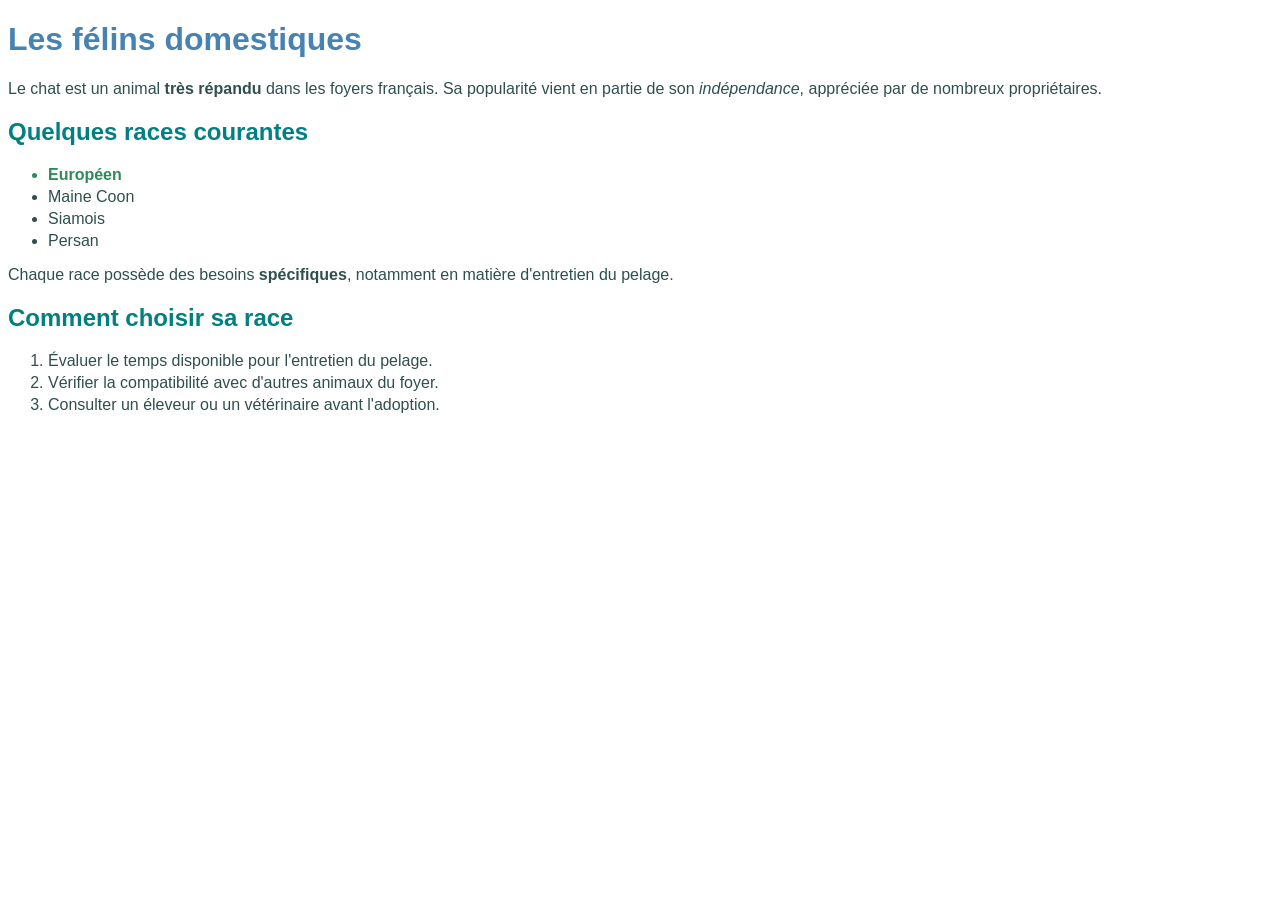
<file: cours/html-css/01-premier-fichier/index.html>
<!DOCTYPE html>
<html lang="fr">

<head>
    <meta charset="UTF-8">
    <title>Les félins domestiques</title>
    <link rel="stylesheet" href="style.css">
</head>

<body>
    <h1>Les félins domestiques</h1>
    <p>Le chat est un animal <strong>très répandu</strong> dans les foyers français. Sa popularité vient en partie de
        son <em>indépendance</em>, appréciée par de nombreux propriétaires.</p>
    <h2>Quelques races courantes</h2>
    <ul>
        <li class="recommandee">Européen</li>
        <li>Maine Coon</li>
        <li>Siamois</li>
        <li>Persan</li>
    </ul>
    <p>Chaque race possède des besoins <strong>spécifiques</strong>, notamment en matière d'entretien du pelage.</p>
    <h2>Comment choisir sa race</h2>
    <ol>
        <li>Évaluer le temps disponible pour l'entretien du pelage.</li>
        <li>Vérifier la compatibilité avec d'autres animaux du foyer.</li>
        <li>Consulter un éleveur ou un vétérinaire avant l'adoption.</li>
    </ol>
</body>

</html>
</file>
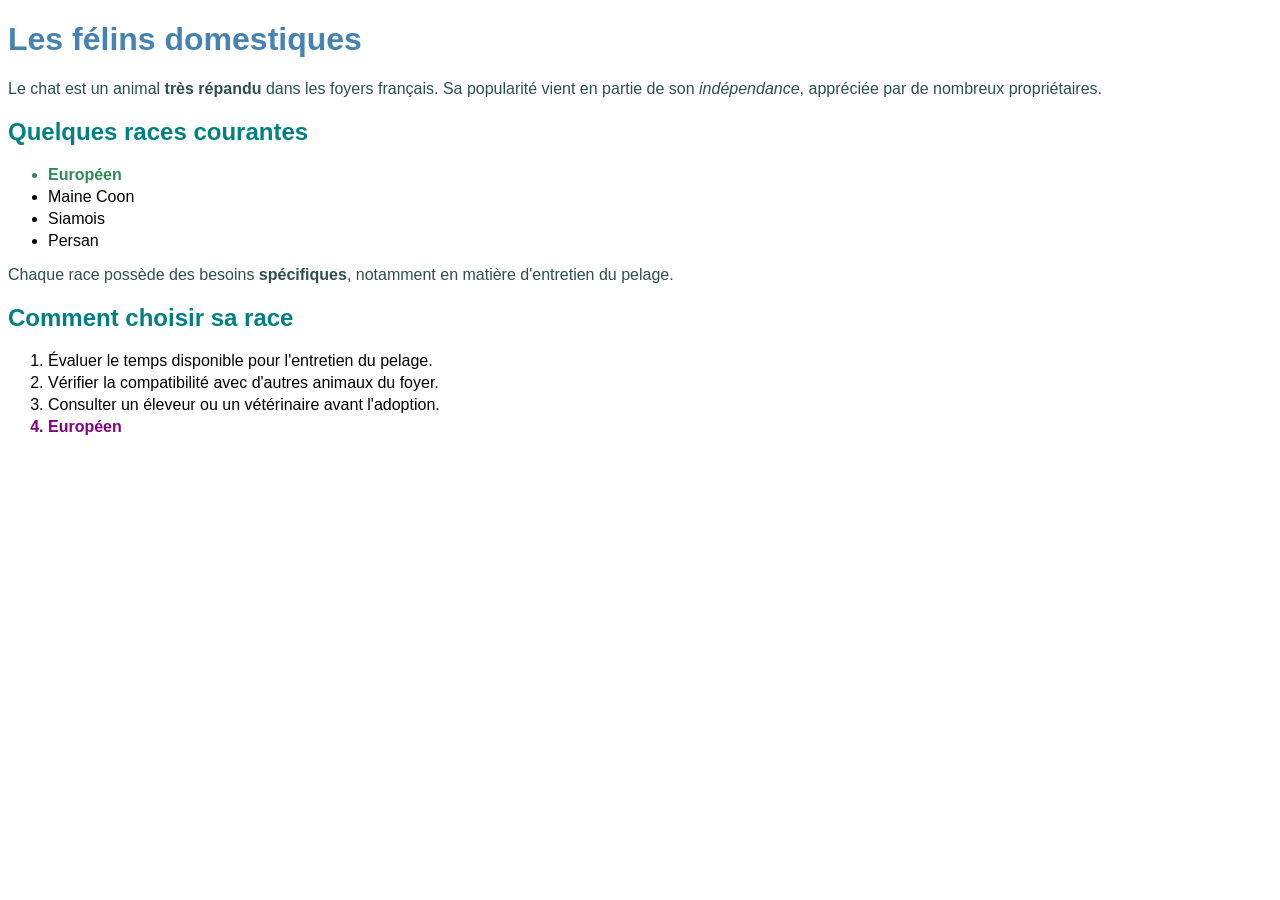
<file: cours/html-css/04-cascade-specificite/index.html>
<!DOCTYPE html>
<html lang="fr">

<head>
    <meta charset="UTF-8">
    <title>Les félins domestiques</title>
    <link rel="stylesheet" href="style.css">
</head>

<body>
    <h1>Les félins domestiques</h1>
    <p>Le chat est un animal <strong>très répandu</strong> dans les foyers français. Sa popularité vient en partie de
        son <em>indépendance</em>, appréciée par de nombreux propriétaires.</p>
    <h2>Quelques races courantes</h2>
    <ul>
        <li class="recommandee">Européen</li>
        <li>Maine Coon</li>
        <li>Siamois</li>
        <li>Persan</li>
    </ul>
    <p>Chaque race possède des besoins <strong>spécifiques</strong>, notamment en matière d'entretien du pelage.</p>
    <h2>Comment choisir sa race</h2>
    <ol>
        <li>Évaluer le temps disponible pour l'entretien du pelage.</li>
        <li>Vérifier la compatibilité avec d'autres animaux du foyer.</li>
        <li>Consulter un éleveur ou un vétérinaire avant l'adoption.</li>
        <li id="race-vedette" class="recommandee">Européen</li>
    </ol>
</body>

</html>
</file>
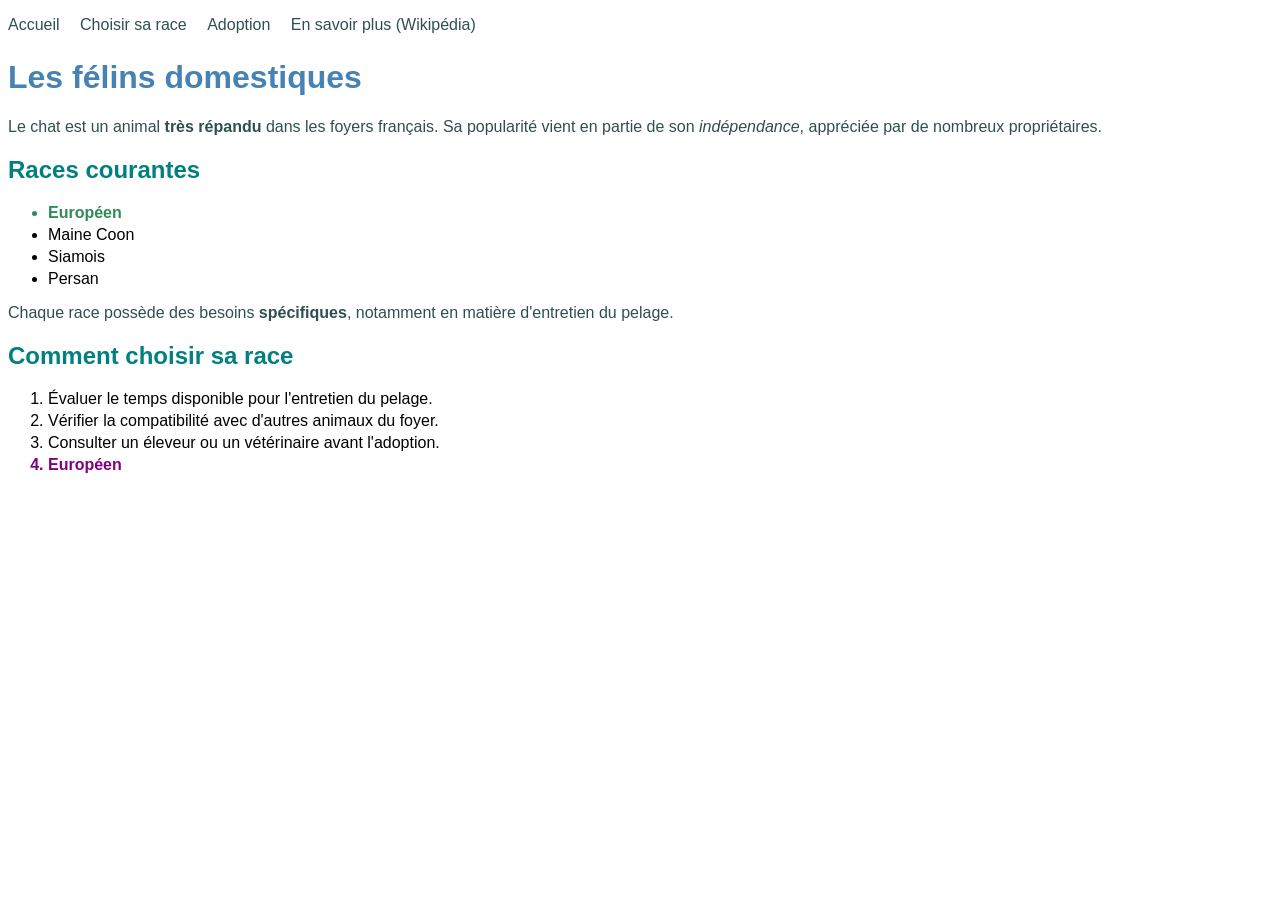
<file: cours/html-css/05-liens-navigation/index.html>
<!DOCTYPE html>
<html lang="fr">

<head>
    <meta charset="UTF-8">
    <nav>
        <ul>
            <li><a href="index.html">Accueil</a></li>
            <li><a href="index.html#choisir">Choisir sa race</a></li>
            <li><a href="adoption.html">Adoption</a></li>
            <li><a href="https://fr.wikipedia.org/wiki/Chat">En savoir plus (Wikipédia)</a></li>
        </ul>
    </nav>
    <title>Les félins domestiques</title>
    <link rel="stylesheet" href="style.css">
</head>

<body>
    <h1>Les félins domestiques</h1>
    <p>Le chat est un animal <strong>très répandu</strong> dans les foyers français. Sa popularité vient en partie de
        son <em>indépendance</em>, appréciée par de nombreux propriétaires.</p>
    <h2 id="choisir">Races courantes</h2>
    <ul>
        <li class="recommandee">Européen</li>
        <li>Maine Coon</li>
        <li>Siamois</li>
        <li>Persan</li>
    </ul>
    <p>Chaque race possède des besoins <strong>spécifiques</strong>, notamment en matière d'entretien du pelage.</p>
    <h2>Comment choisir sa race</h2>
    <ol>
        <li>Évaluer le temps disponible pour l'entretien du pelage.</li>
        <li>Vérifier la compatibilité avec d'autres animaux du foyer.</li>
        <li>Consulter un éleveur ou un vétérinaire avant l'adoption.</li>
        <li id="race-vedette" class="recommandee">Européen</li>
    </ol>
</body>
</file>
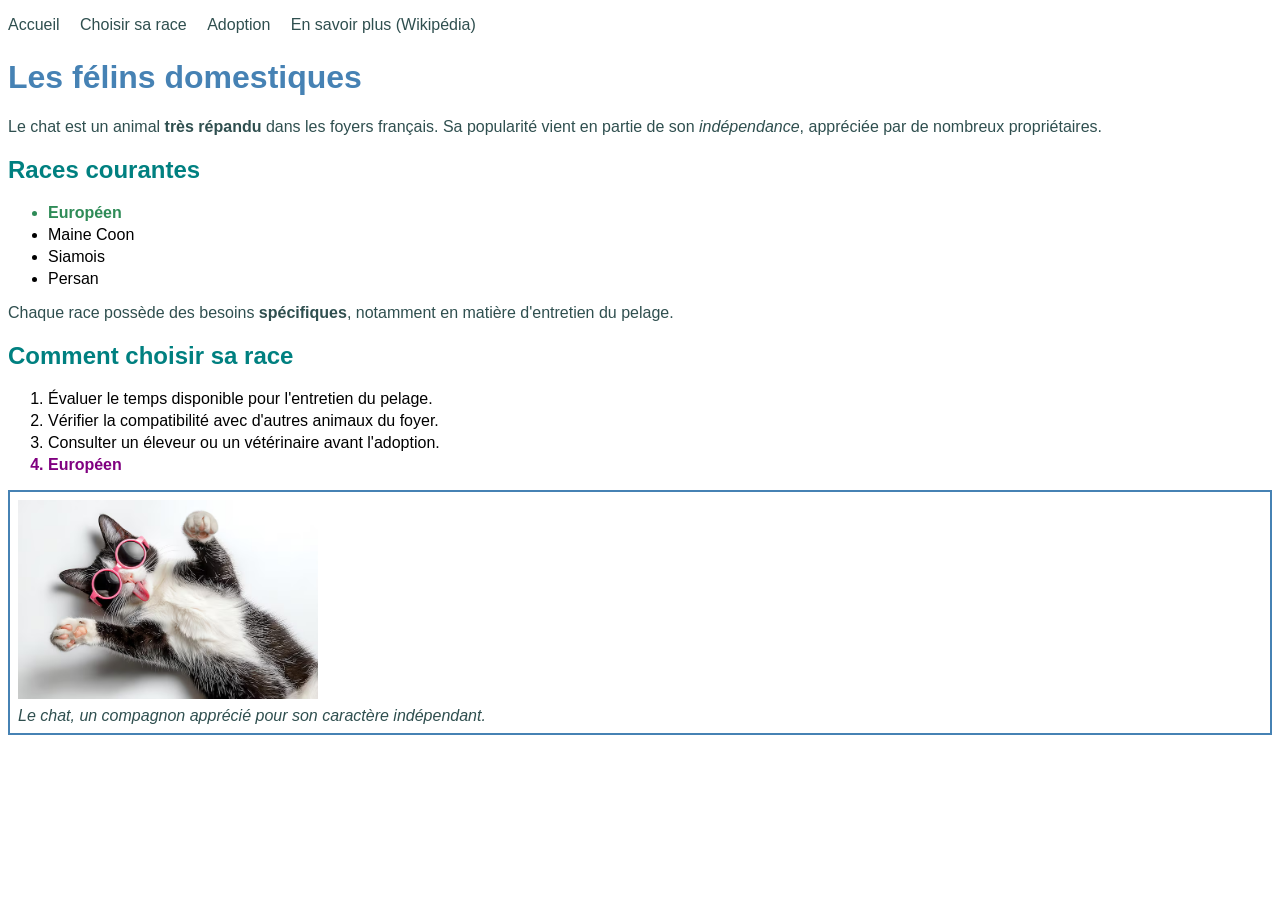
<file: cours/html-css/06-images-box-model/index.html>
<!DOCTYPE html>
<html lang="fr">

<head>
    <meta charset="UTF-8">
    <nav>
        <ul>
            <li><a href="index.html">Accueil</a></li>
            <li><a href="index.html#choisir">Choisir sa race</a></li>
            <li><a href="adoption.html">Adoption</a></li>
            <li><a href="https://fr.wikipedia.org/wiki/Chat">En savoir plus (Wikipédia)</a></li>
        </ul>
    </nav>
    <title>Les félins domestiques</title>
    <link rel="stylesheet" href="style.css">
</head>

<body>
    <h1>Les félins domestiques</h1>
    <p>Le chat est un animal <strong>très répandu</strong> dans les foyers français. Sa popularité vient en partie de
        son <em>indépendance</em>, appréciée par de nombreux propriétaires.</p>
    <h2 id="choisir">Races courantes</h2>
    <ul>
        <li class="recommandee">Européen</li>
        <li>Maine Coon</li>
        <li>Siamois</li>
        <li>Persan</li>
    </ul>
    <p>Chaque race possède des besoins <strong>spécifiques</strong>, notamment en matière d'entretien du pelage.</p>
    <h2>Comment choisir sa race</h2>
    <ol>
        <li>Évaluer le temps disponible pour l'entretien du pelage.</li>
        <li>Vérifier la compatibilité avec d'autres animaux du foyer.</li>
        <li>Consulter un éleveur ou un vétérinaire avant l'adoption.</li>
        <li id="race-vedette" class="recommandee">Européen</li>
    </ol>
</body>

<figure>
    <img src="chat trop cool.jpg" alt="Chat assis, regardant la caméra">
    <figcaption>Le chat, un compagnon apprécié pour son caractère indépendant.</figcaption>
</figure>

</html>


</html>
</file>
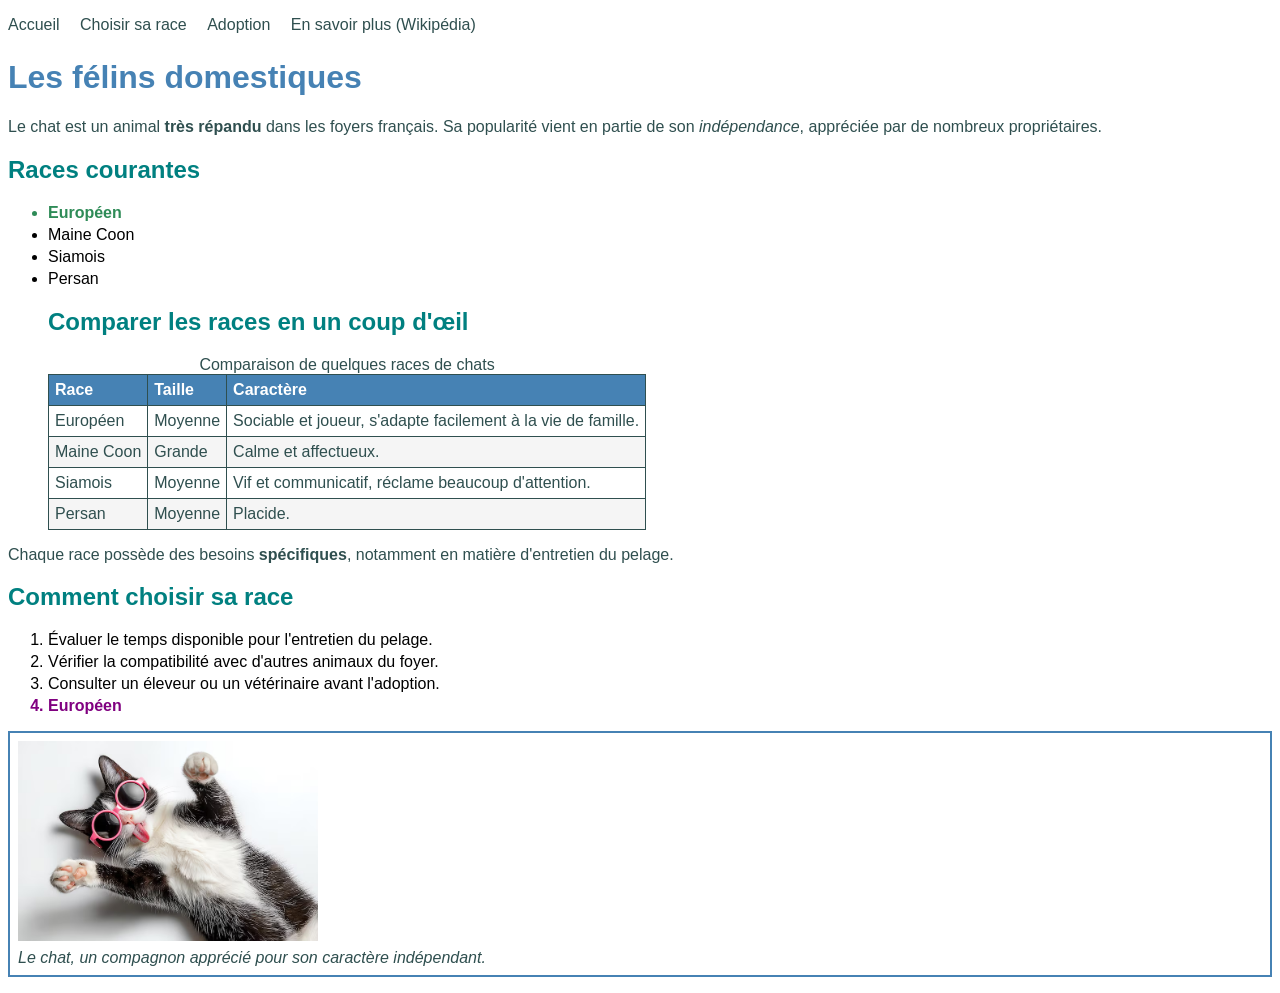
<file: cours/html-css/07-tableaux/index.html>
<!DOCTYPE html>
<html lang="fr">

<head>
    <meta charset="UTF-8">
    <nav>
        <ul>
            <li><a href="index.html">Accueil</a></li>
            <li><a href="index.html#choisir">Choisir sa race</a></li>
            <li><a href="adoption.html">Adoption</a></li>
            <li><a href="https://fr.wikipedia.org/wiki/Chat">En savoir plus (Wikipédia)</a></li>
        </ul>
    </nav>
    <title>Les félins domestiques</title>
    <link rel="stylesheet" href="style.css">
</head>

<body>
    <h1>Les félins domestiques</h1>
    <p>Le chat est un animal <strong>très répandu</strong> dans les foyers français. Sa popularité vient en partie de
        son <em>indépendance</em>, appréciée par de nombreux propriétaires.</p>
    <h2 id="choisir">Races courantes</h2>
    <ul>
        <li class="recommandee">Européen</li>
        <li>Maine Coon</li>
        <li>Siamois</li>
        <li>Persan</li>
        <h2>Comparer les races en un coup d'œil</h2>
        <table>
            <caption>Comparaison de quelques races de chats</caption>
            <thead>
                <tr>
                    <th>Race</th>
                    <th>Taille</th>
                    <th>Caractère</th>
                </tr>
            </thead>
            <tbody>
                <tr>
                    <td>Européen</td>
                    <td>Moyenne</td>
                    <td>Sociable et joueur, s'adapte facilement à la vie de famille.</td>
                </tr>
                <tr>
                    <td>Maine Coon</td>
                    <td>Grande</td>
                    <td>Calme et affectueux.</td>
                </tr>
                <tr>
                    <td>Siamois</td>
                    <td>Moyenne</td>
                    <td>Vif et communicatif, réclame beaucoup d'attention.</td>
                </tr>
                <tr>
                    <td>Persan</td>
                    <td>Moyenne</td>
                    <td>Placide.</td>
                </tr>
            </tbody>
        </table>
    </ul>
    <p>Chaque race possède des besoins <strong>spécifiques</strong>, notamment en matière d'entretien du pelage.</p>
    <h2>Comment choisir sa race</h2>
    <ol>
        <li>Évaluer le temps disponible pour l'entretien du pelage.</li>
        <li>Vérifier la compatibilité avec d'autres animaux du foyer.</li>
        <li>Consulter un éleveur ou un vétérinaire avant l'adoption.</li>
        <li id="race-vedette" class="recommandee">Européen</li>
    </ol>
</body>

<figure>
    <img src="chat trop cool.jpg" alt="Chat assis, regardant la caméra">
    <figcaption>Le chat, un compagnon apprécié pour son caractère indépendant.</figcaption>
</figure>

</html>


</html>
</file>
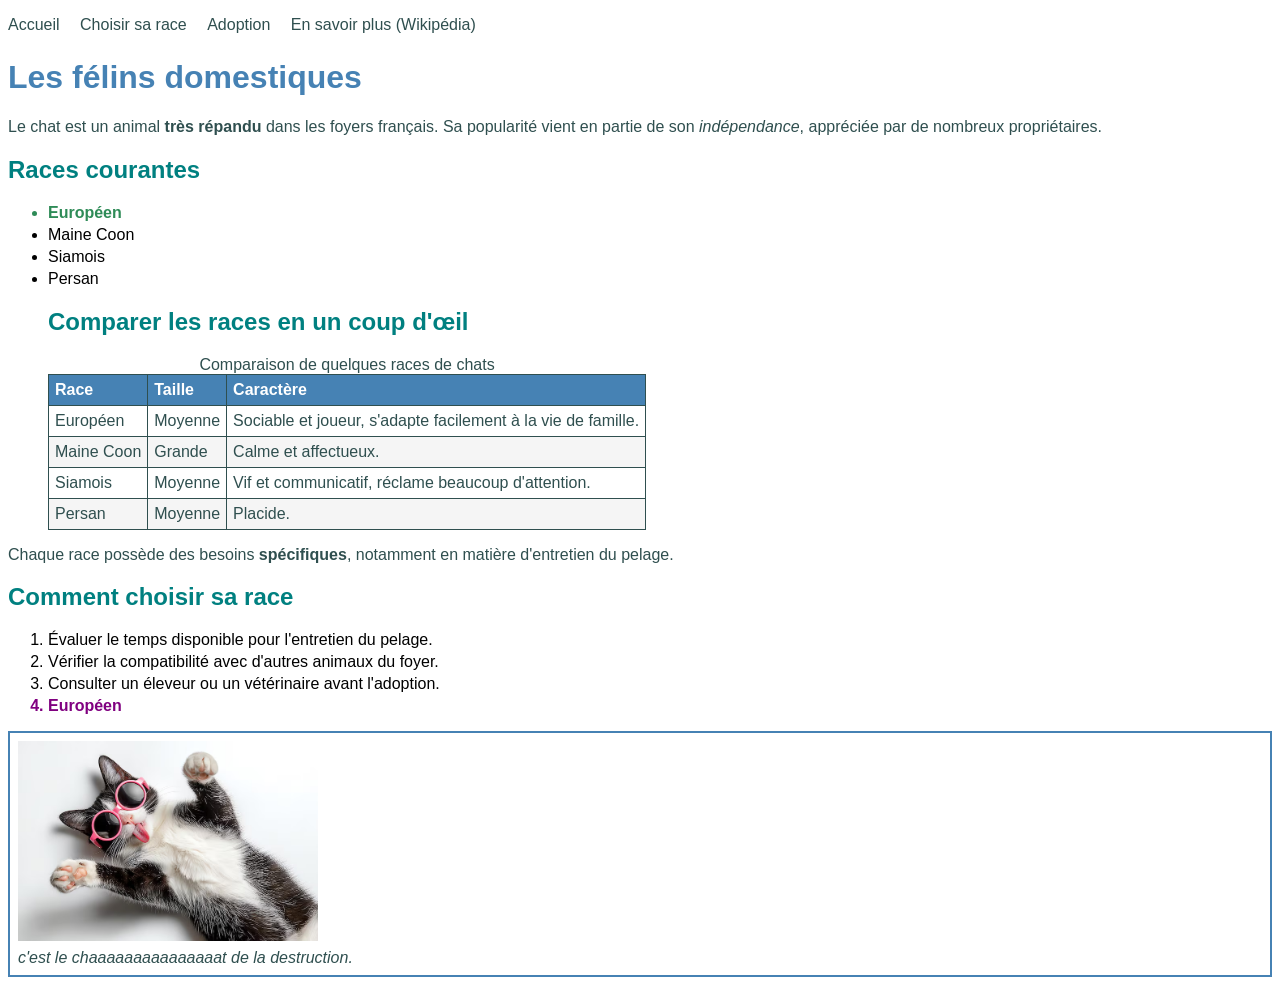
<file: cours/html-css/09-css-formulaires/index.html>
<!DOCTYPE html>
<html lang="fr">

<head>
    <meta charset="UTF-8">
    <nav>
        <ul>
            <li><a href="index.html">Accueil</a></li>
            <li><a href="index.html#choisir">Choisir sa race</a></li>
            <li><a href="adoption.html">Adoption</a></li>
            <li><a href="https://fr.wikipedia.org/wiki/Chat">En savoir plus (Wikipédia)</a></li>
        </ul>
    </nav>
    <title>Les félins domestiques</title>
    <link rel="stylesheet" href="style.css">
</head>

<body>
    <h1>Les félins domestiques</h1>
    <p>Le chat est un animal <strong>très répandu</strong> dans les foyers français. Sa popularité vient en partie de
        son <em>indépendance</em>, appréciée par de nombreux propriétaires.</p>
    <h2 id="choisir">Races courantes</h2>
    <ul>
        <li class="recommandee">Européen</li>
        <li>Maine Coon</li>
        <li>Siamois</li>
        <li>Persan</li>
        <h2>Comparer les races en un coup d'œil</h2>
        <table>
            <caption>Comparaison de quelques races de chats</caption>
            <thead>
                <tr>
                    <th>Race</th>
                    <th>Taille</th>
                    <th>Caractère</th>
                </tr>
            </thead>
            <tbody>
                <tr>
                    <td>Européen</td>
                    <td>Moyenne</td>
                    <td>Sociable et joueur, s'adapte facilement à la vie de famille.</td>
                </tr>
                <tr>
                    <td>Maine Coon</td>
                    <td>Grande</td>
                    <td>Calme et affectueux.</td>
                </tr>
                <tr>
                    <td>Siamois</td>
                    <td>Moyenne</td>
                    <td>Vif et communicatif, réclame beaucoup d'attention.</td>
                </tr>
                <tr>
                    <td>Persan</td>
                    <td>Moyenne</td>
                    <td>Placide.</td>
                </tr>
            </tbody>
        </table>
    </ul>
    <p>Chaque race possède des besoins <strong>spécifiques</strong>, notamment en matière d'entretien du pelage.</p>
    <h2>Comment choisir sa race</h2>
    <ol>
        <li>Évaluer le temps disponible pour l'entretien du pelage.</li>
        <li>Vérifier la compatibilité avec d'autres animaux du foyer.</li>
        <li>Consulter un éleveur ou un vétérinaire avant l'adoption.</li>
        <li id="race-vedette" class="recommandee">Européen</li>
    </ol>
</body>

<figure>
    <img src="chat trop cool.jpg" alt="Chat assis, regardant la caméra">
    <figcaption>c'est le chaaaaaaaaaaaaaaat de la destruction.</figcaption>
</figure>

</html>


</html>
</file>
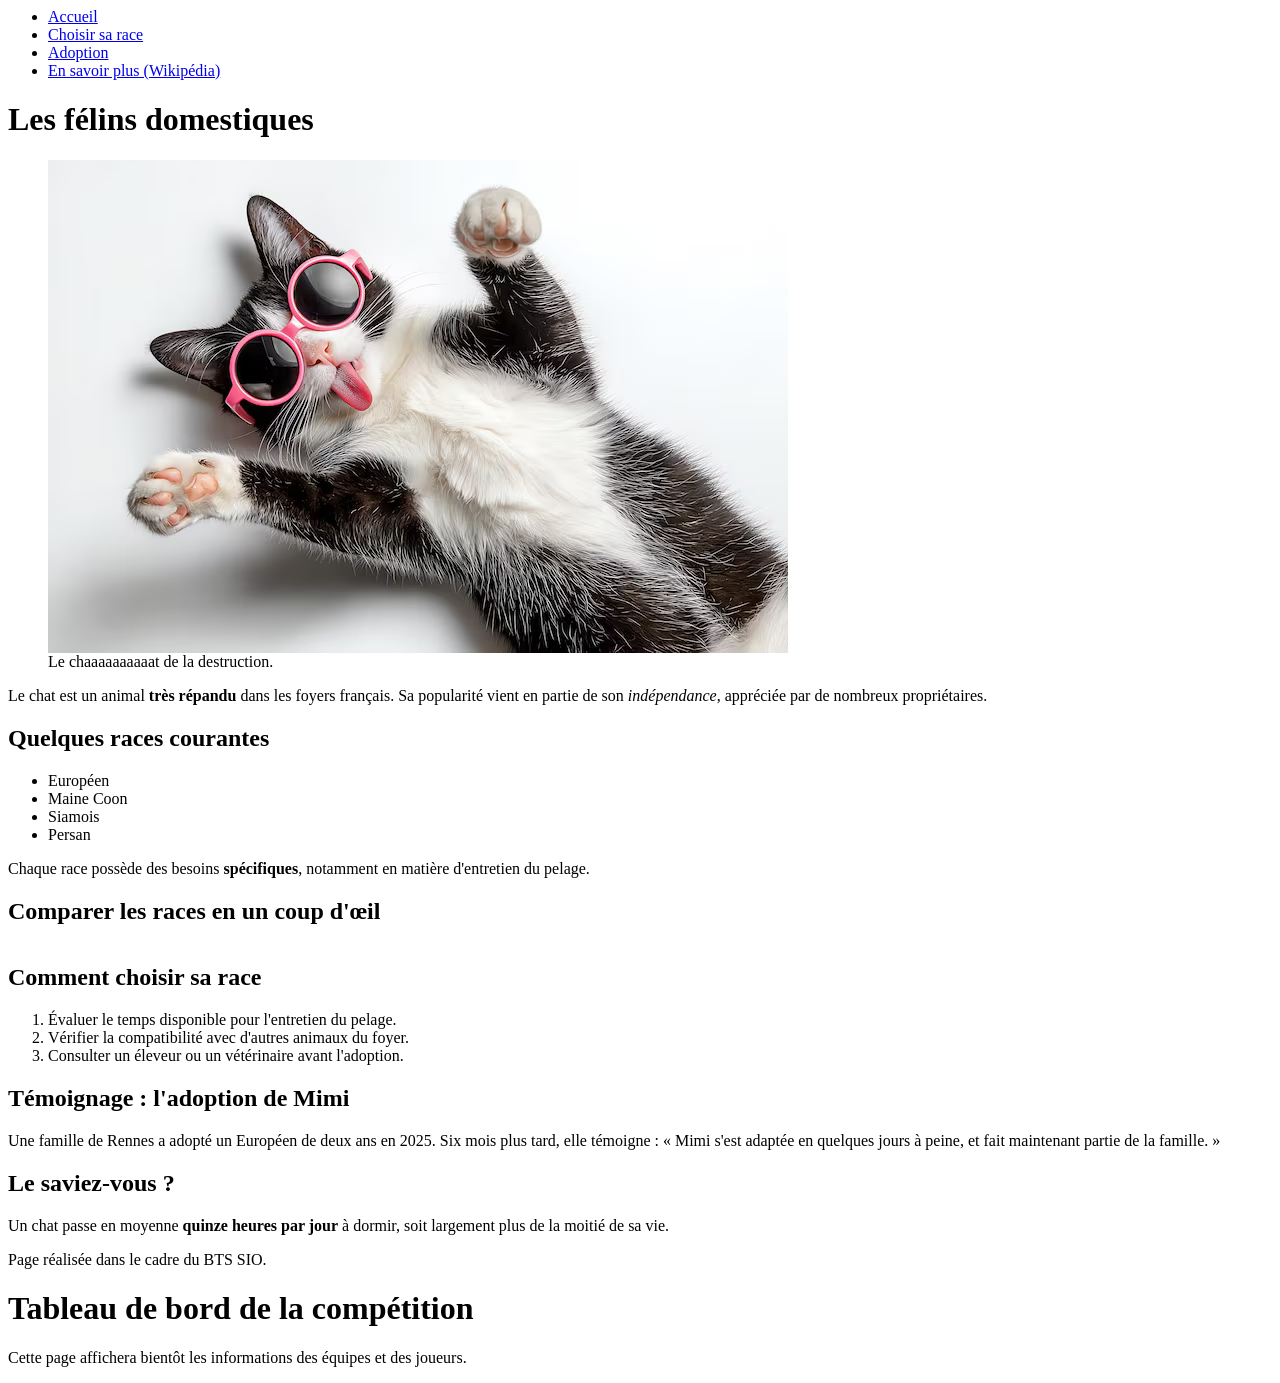
<file: cours/html-css/11-flexbox/index.html>
<body>
    <header>
        <nav>
            <ul>
                <li><a href="index.html">Accueil</a></li>
                <li><a href="index.html#choisir">Choisir sa race</a></li>
                <li><a href="adoption.html">Adoption</a></li>
                <li><a href="https://fr.wikipedia.org/wiki/Chat">En savoir plus (Wikipédia)</a></li>
            </ul>
        </nav>
        <h1>Les félins domestiques</h1>
    </header>

    <main>
        <figure>
            <img src="chat trop cool.jpg" alt="Chat assis, regardant la caméra">
            <figcaption>Le chaaaaaaaaaat de la destruction.</figcaption>
        </figure>
        <p>Le chat est un animal <strong>très répandu</strong> dans les foyers français. Sa popularité vient en partie
            de son <em>indépendance</em>, appréciée par de nombreux propriétaires.</p>

        <section>
            <h2>Quelques races courantes</h2>
            <ul>
                <li id="race-vedette" class="recommandee">Européen</li>
                <li>Maine Coon</li>
                <li>Siamois</li>
                <li>Persan</li>
            </ul>
            <p>Chaque race possède des besoins <strong>spécifiques</strong>, notamment en matière d'entretien du pelage.
            </p>
        </section>

        <section>
            <h2>Comparer les races en un coup d'œil</h2>
            <table>
                <!-- contenu déjà tapé à la Partie 7 : caption, thead et tbody, inchangés -->
            </table>
        </section>

        <section>
            <h2 id="choisir">Comment choisir sa race</h2>
            <ol>
                <li>Évaluer le temps disponible pour l'entretien du pelage.</li>
                <li>Vérifier la compatibilité avec d'autres animaux du foyer.</li>
                <li>Consulter un éleveur ou un vétérinaire avant l'adoption.</li>
            </ol>
        </section>

        <article>
            <h2>Témoignage : l'adoption de Mimi</h2>
            <p>Une famille de Rennes a adopté un Européen de deux ans en 2025. Six mois plus tard, elle témoigne : «
                Mimi s'est adaptée en quelques jours à peine, et fait maintenant partie de la famille. »</p>
        </article>

        <aside>
            <h2>Le saviez-vous ?</h2>
            <p>Un chat passe en moyenne <strong>quinze heures par jour</strong> à dormir, soit largement plus de la
                moitié de sa vie.</p>
        </aside>
    </main>

    <footer>
        <p>Page réalisée dans le cadre du BTS SIO.</p>
    </footer>
<!DOCTYPE html>
<html lang="fr">
<head>
  <meta charset="UTF-8">
  <title>Compétition e-sport</title>
</head>
<body>
  <h1>Tableau de bord de la compétition</h1>
  <p>Cette page affichera bientôt les informations des équipes et des joueurs.</p>
</body>
</html>
</file>
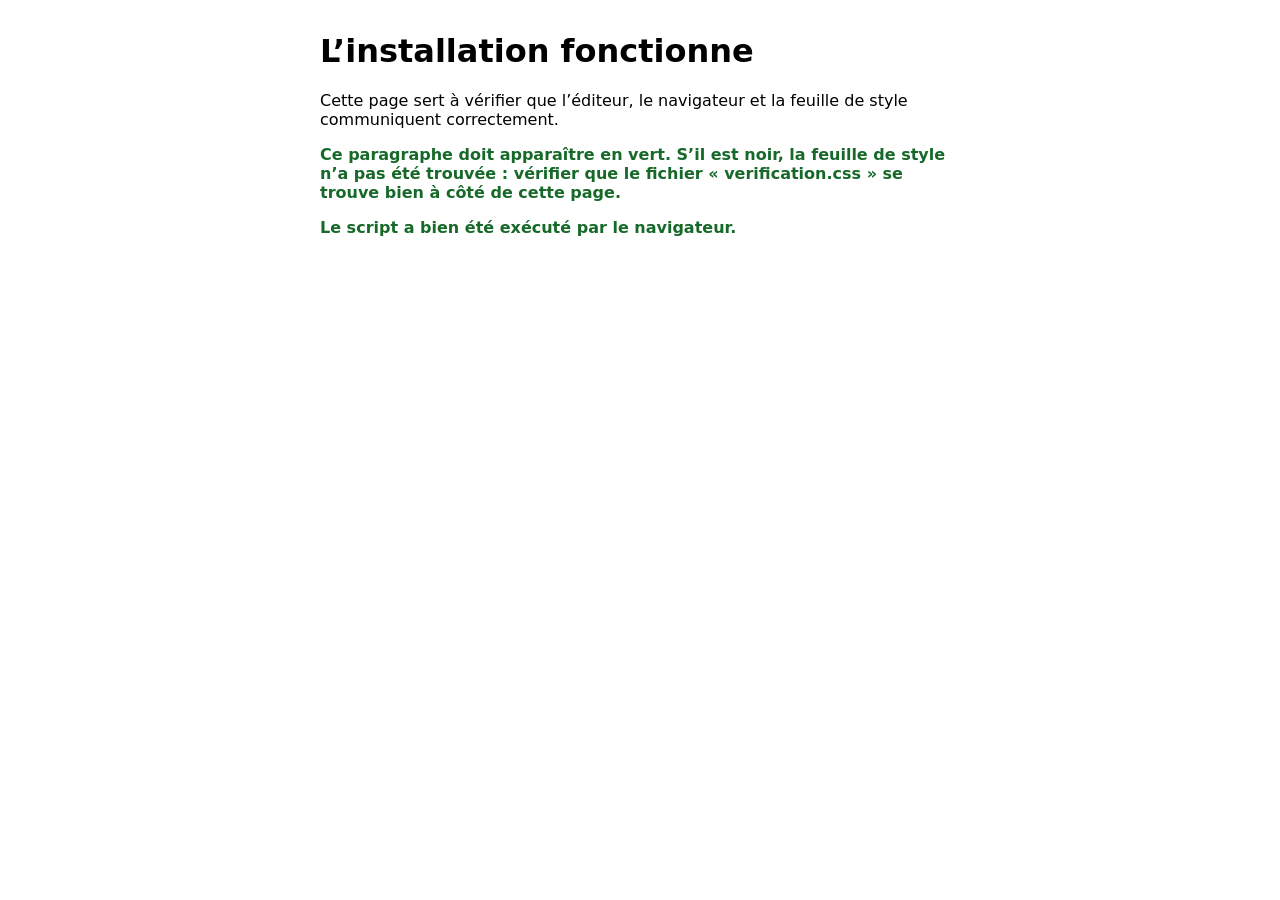
<file: cours/verif/verification.html>
<!DOCTYPE html>
<html lang="fr">
<head>
    <meta charset="UTF-8">
    <title>Vérification de l’éditeur</title>
    <link rel="stylesheet" href="verification.css">
</head>
<body>

    <h1>L’installation fonctionne</h1>

    <p>
        Cette page sert à vérifier que l’éditeur, le navigateur et la
        feuille de style communiquent correctement.
    </p>

    <p class="test">
        Ce paragraphe doit apparaître en vert. S’il est noir, la feuille
        de style n’a pas été trouvée : vérifier que le fichier
        « verification.css » se trouve bien à côté de cette page.
    </p>

    <p id="resultat-script">
        Ce texte doit être remplacé par le script. S’il ne change pas,
        le fichier « verification.js » n’a pas été chargé.
    </p>

    <script src="verification.js"></script>
</body>
</html>
</file>
<file: cours/html-css/01-premier-fichier/style.css>
body {
    font-family: Arial, sans-serif;
    color: darkslategray;
}

h1 {
    color: steelblue;
}

h2 {
    color: teal;
}

li {
    margin-bottom: 4px;
}

.recommandee {
    font-weight: bold;
    color: seagreen;
}
</file>
<file: cours/html-css/04-cascade-specificite/style.css>
body {
    font-family: Arial, sans-serif;
    color: darkslategray;
}

h1 {
    color: steelblue;
}

h2 {
    color: teal;
}

li {
    margin-bottom: 4px;
    color: black;
}

#race-vedette {
    color: purple;
}

.recommandee {
    font-weight: bold;
    color: seagreen;

}
</file>
<file: cours/html-css/05-liens-navigation/style.css>
body {
    font-family: Arial, sans-serif;
    color: darkslategray;
}

h1 {
    color: steelblue;
}

h2 {
    color: teal;
}

li {
    margin-bottom: 4px;
    color: black;
}

#race-vedette {
    color: purple;
}

.recommandee {
    font-weight: bold;
    color: seagreen;

}

nav ul {
    list-style: none;
    padding: 0;
}

nav li {
    display: inline-block;
    margin-right: 16px;
}

nav a {
    color: darkslategray;
    text-decoration: none;
}

nav a:visited {
    color: darkslategray;
}

nav a:hover {
    color: seagreen;
    text-decoration: underline;
}
</file>
<file: cours/html-css/06-images-box-model/style.css>
body {
    font-family: Arial, sans-serif;
    color: darkslategray;
}

h1 {
    color: steelblue;
}

h2 {
    color: teal;
}

li {
    margin-bottom: 4px;
    color: black;
}

#race-vedette {
    color: purple;
}

.recommandee {
    font-weight: bold;
    color: seagreen;

}

nav ul {
    list-style: none;
    padding: 0;
}

nav li {
    display: inline-block;
    margin-right: 16px;
}

nav a {
    color: darkslategray;
    text-decoration: none;
}

nav a:visited {
    color: darkslategray;
}

nav a:hover {
    color: seagreen;
    text-decoration: underline;
}

figure {
    border: 2px solid steelblue;
    padding: 8px;
    margin: 16px 0;
}

img {
    width: 300px;
}

figcaption {
    font-style: italic;
    margin-top: 4px;
}
</file>
<file: cours/html-css/07-tableaux/style.css>
body {
    font-family: Arial, sans-serif;
    color: darkslategray;
}

h1 {
    color: steelblue;
}

h2 {
    color: teal;
}

li {
    margin-bottom: 4px;
    color: black;
}

#race-vedette {
    color: purple;
}

.recommandee {
    font-weight: bold;
    color: seagreen;

}

nav ul {
    list-style: none;
    padding: 0;
}

nav li {
    display: inline-block;
    margin-right: 16px;
}

nav a {
    color: darkslategray;
    text-decoration: none;
}

nav a:visited {
    color: darkslategray;
}

nav a:hover {
    color: seagreen;
    text-decoration: underline;
}

figure {
    border: 2px solid steelblue;
    padding: 8px;
    margin: 16px 0;
}

img {
    width: 300px;
}

figcaption {
    font-style: italic;
    margin-top: 4px;
}

table {
    border-collapse: collapse;
}

th,
td {
    border: 1px solid darkslategray;
    padding: 6px;
    text-align: left;
    vertical-align: top;
}

thead {
    background-color: steelblue;
    color: white;
}

tbody tr:nth-child(even) {
    background-color: whitesmoke;
}
</file>
<file: cours/html-css/09-css-formulaires/style.css>
body {
    font-family: Arial, sans-serif;
    color: darkslategray;
}

h1 {
    color: steelblue;
}

h2 {
    color: teal;
}

li {
    margin-bottom: 4px;
    color: black;
}

#race-vedette {
    color: purple;
}

.recommandee {
    font-weight: bold;
    color: seagreen;

}

nav ul {
    list-style: none;
    padding: 0;
}

nav li {
    display: inline-block;
    margin-right: 16px;
}

nav a {
    color: darkslategray;
    text-decoration: none;
}

nav a:visited {
    color: darkslategray;
}

nav a:hover {
    color: seagreen;
    text-decoration: underline;
}

figure {
    border: 2px solid steelblue;
    padding: 8px;
    margin: 16px 0;
}

img {
    width: 300px;
}

figcaption {
    font-style: italic;
    margin-top: 4px;
}

table {
    border-collapse: collapse;
}

th,
td {
    border: 1px solid darkslategray;
    padding: 6px;
    text-align: left;
    vertical-align: top;
}

thead {
    background-color: steelblue;
    color: white;
}

tbody tr:nth-child(even) {
    background-color: whitesmoke;
}

input,
select,
textarea {
    border: 1px solid darkslategray;
    padding: 4px;
}

input:focus,
select:focus,
textarea:focus {
    outline: 2px solid steelblue;
    outline-offset: 1px;
}

input:valid {
    border-color: seagreen;
}

input:invalid {
    border-color: crimson;
}
</file>
<file: cours/verif/verification.css>
/* Feuille de style de vérification. */

body {
    font-family: system-ui, sans-serif;
    max-width: 40rem;
    margin: 2rem auto;
    padding: 0 1rem;
}

.test {
    color: #17692a;
    font-weight: bold;
}
</file>
